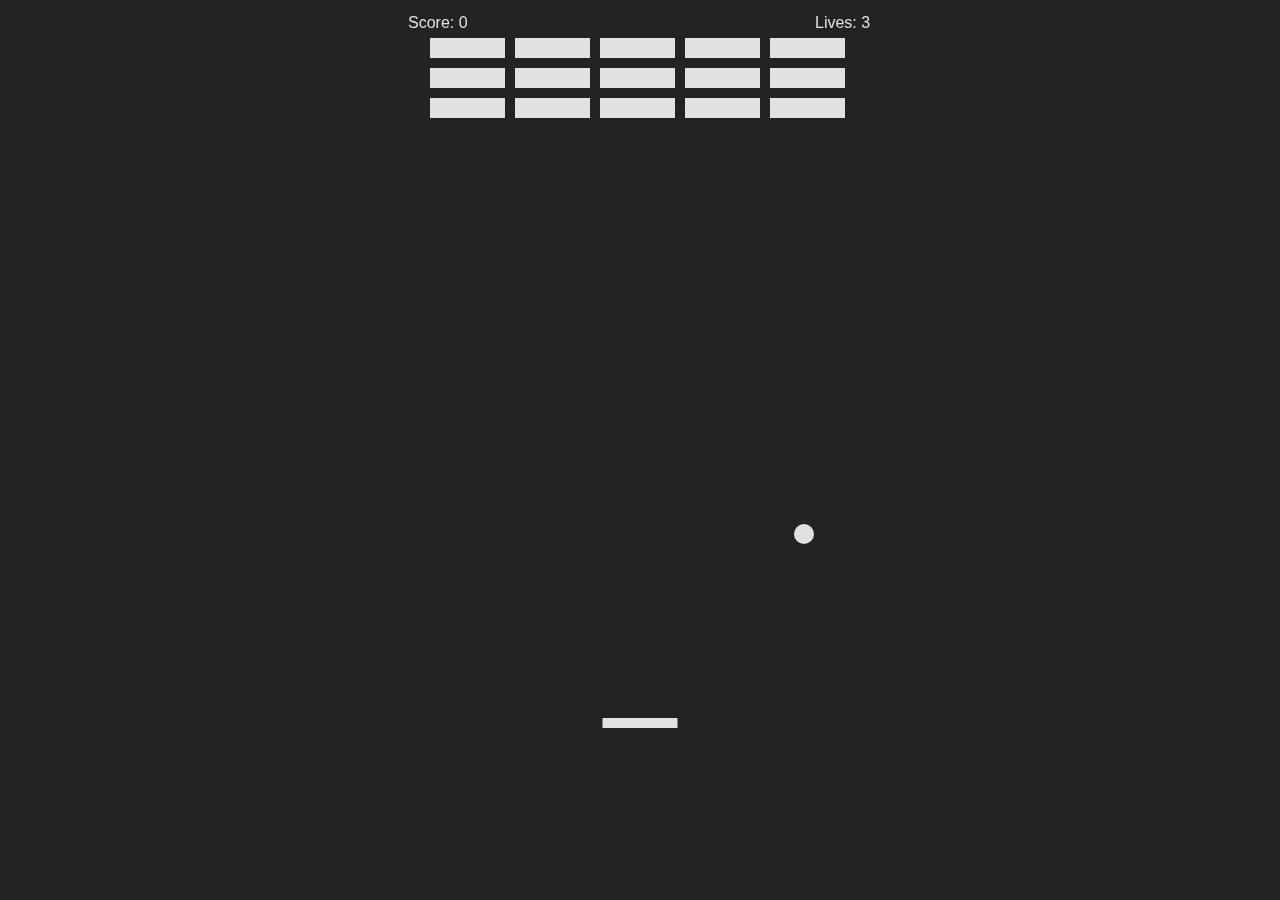
<file: Pong/index.html>
<html lang="en">
<head>
    <meta charset="UTF-8">
    <meta name="viewport" content="width=device-width, initial-scale=1.0">
    <meta http-equiv="X-UA-Compatible" content="ie=edge">
    <title>Canvas Pong</title>
    <link rel="stylesheet" href="css/stylesheet.css">

</head>
<body>
<center>
<canvas id="MitCanvas" width="480" height="720"></canvas>
</center>
<script>

    var canvas = document.getElementById("MitCanvas");
    var ctx = canvas.getContext("2d");
    var boldRadius = 10;
    var x = canvas.width/2;
    var y = canvas.height-30;
    var dx = 4;
    var dy = -4;
    var bratHøjde = 10;
    var bratBredde = 75;
    var paddleX = (canvas.width-bratBredde)/2;
    var højreAktiv = false;
    var venstreAktiv = false;
    var klodsRowCount = 5;
    var klodsColumnCount = 3;
    var klodsWidth = 75;
    var klodsHeight = 20;
    var klodsPadding = 10;
    var klodsOffsetTop = 30;
    var klodsOffsetLeft = 30;
    var point = 0;
    var liv = 3;
    
    var klodss = [];
    for(c=0; c<klodsColumnCount; c++) {
        klodss[c] = [];
        for(r=0; r<klodsRowCount; r++) {
            klodss[c][r] = { x: 0, y: 0, status: 1 };
        }
    }
    
    document.addEventListener("keydown", keyDownHandler, false);
    document.addEventListener("keyup", keyUpHandler, false);
    document.addEventListener("mousemove", mouseMoveHandler, false);
    
    function keyDownHandler(e) {
        if(e.keyCode == 39) {
            højreAktiv = true;
        }
        else if(e.keyCode == 37) {
            venstreAktiv = true;
        }
    }
    function keyUpHandler(e) {
        if(e.keyCode == 39) {
            højreAktiv = false;
        }
        else if(e.keyCode == 37) {
            venstreAktiv = false;
        }
    }
    function mouseMoveHandler(e) {
        var relativeX = e.clientX - canvas.offsetLeft;
        if(relativeX > 0 && relativeX < canvas.width) {
            paddleX = relativeX - bratBredde/2;
        }
    }
    function anstodsensor() {
        for(c=0; c<klodsColumnCount; c++) {
            for(r=0; r<klodsRowCount; r++) {
                var b = klodss[c][r];
                if(b.status == 1) {
                    if(x > b.x && x < b.x+klodsWidth && y > b.y && y < b.y+klodsHeight) {
                        dy = -dy;
                        b.status = 0;
                        point++;
                        if(point == klodsRowCount*klodsColumnCount) {
                            alert("Du vandt tilykke.");
                            document.location.reload();
                        }
                    }
                }
            }
        }
    }
    
    function tegnBall() {
        ctx.beginPath();
        ctx.arc(x, y, boldRadius, 0, Math.PI*2);
        ctx.fillStyle = "#e1e1e1";
        ctx.fill();
        ctx.closePath();
    }
    function tegnPaddle() {
        ctx.beginPath();
        ctx.rect(paddleX, canvas.height-bratHøjde, bratBredde, bratHøjde);
        ctx.fillStyle = "#e1e1e1";
        ctx.fill();
        ctx.closePath();
    }
    function tegnBricks() {
        for(c=0; c<klodsColumnCount; c++) {
            for(r=0; r<klodsRowCount; r++) {
                if(klodss[c][r].status == 1) {
                    var klodsX = (r*(klodsWidth+klodsPadding))+klodsOffsetLeft;
                    var klodsY = (c*(klodsHeight+klodsPadding))+klodsOffsetTop;
                    klodss[c][r].x = klodsX;
                    klodss[c][r].y = klodsY;
                    ctx.beginPath();
                    ctx.rect(klodsX, klodsY, klodsWidth, klodsHeight);
                    ctx.fillStyle = "#e1e1e1";
                    ctx.fill();
                    ctx.closePath();
                }
            }
        }
    }
    function tegnScore() {
        ctx.font = "16px Arial";
        ctx.fillStyle = "#e1e1e1";
        ctx.fillText("Score: "+point, 8, 20);
    }
    function tegnLives() {
        ctx.font = "16px Arial";
        ctx.fillStyle = "#e1e1e1";
        ctx.fillText("Lives: "+liv, canvas.width-65, 20);
    }
    
    function tegn() {
        ctx.clearRect(0, 0, canvas.width, canvas.height);
        tegnBricks();
        tegnBall();
        tegnPaddle();
        tegnScore();
        tegnLives();
        anstodsensor();
        
        if(x + dx > canvas.width-boldRadius || x + dx < boldRadius) {
            dx = -dx;
        }
        if(y + dy < boldRadius) {
            dy = -dy;
        }
        else if(y + dy > canvas.height-boldRadius) {
            if(x > paddleX && x < paddleX + bratBredde) {
                dy = -dy;
            }
            else {
                liv--;
                if(!liv) {
                    alert("DU DØDE");
                    document.location.reload();
                }
                else {
                    x = canvas.width/2;
                    y = canvas.height-30;
                    dx = 4;
                    dy = -4;
                    paddleX = (canvas.width-bratBredde)/2;
                }
            }
        }
        
        if(højreAktiv && paddleX < canvas.width-bratBredde) {
            paddleX += 7;
        }
        else if(venstreAktiv && paddleX > 0) {
            paddleX -= 7;
        }
        
        x += dx;
        y += dy;
        requestAnimationFrame(tegn);
    }
    
    tegn();
</script>

</body>
</html>
</file>
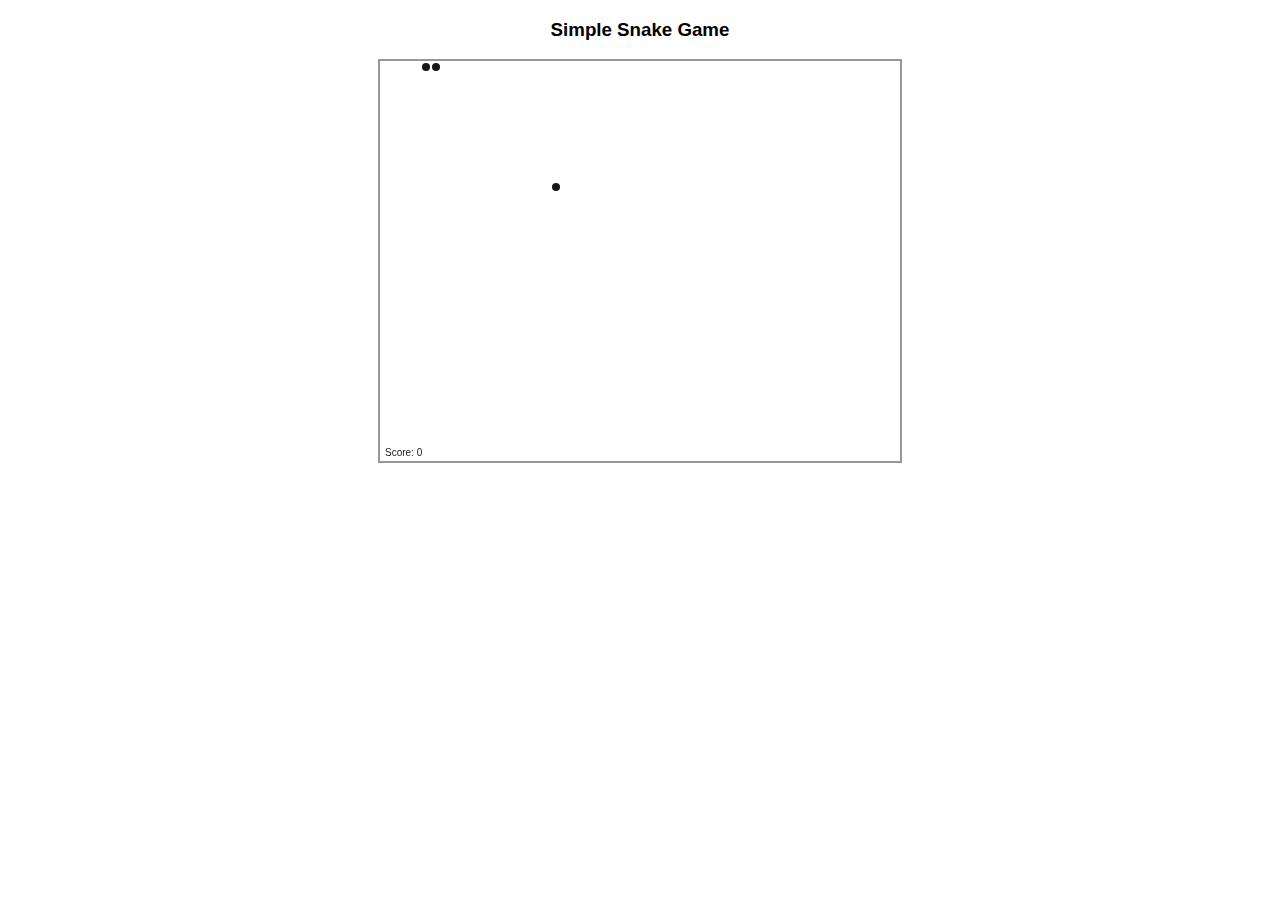
<file: Snake/index.html>
<!DOCTYPE html>
<html lang="en" >

<head>
  <meta charset="UTF-8">
  <title>Snake Game</title>
  
  
  
      <link rel="stylesheet" href="css/style.css">

  
</head>

<body>

  <h3>Simple Snake Game</h3>
<canvas id="stage" height="400" width="520"></canvas>
  
  

    <script  src="js/index.js"></script>




</body>

</html>
</file>
<file: Pong/css/stylesheet.css>
canvas { background: #232323; }

body { background: #232323; }
</file>
<file: Snake/css/style.css>
body {
  text-align:center;
  font-family: helvetica;
}
canvas {
  border: 2px solid rgb(151, 149, 149);
}
</file>
